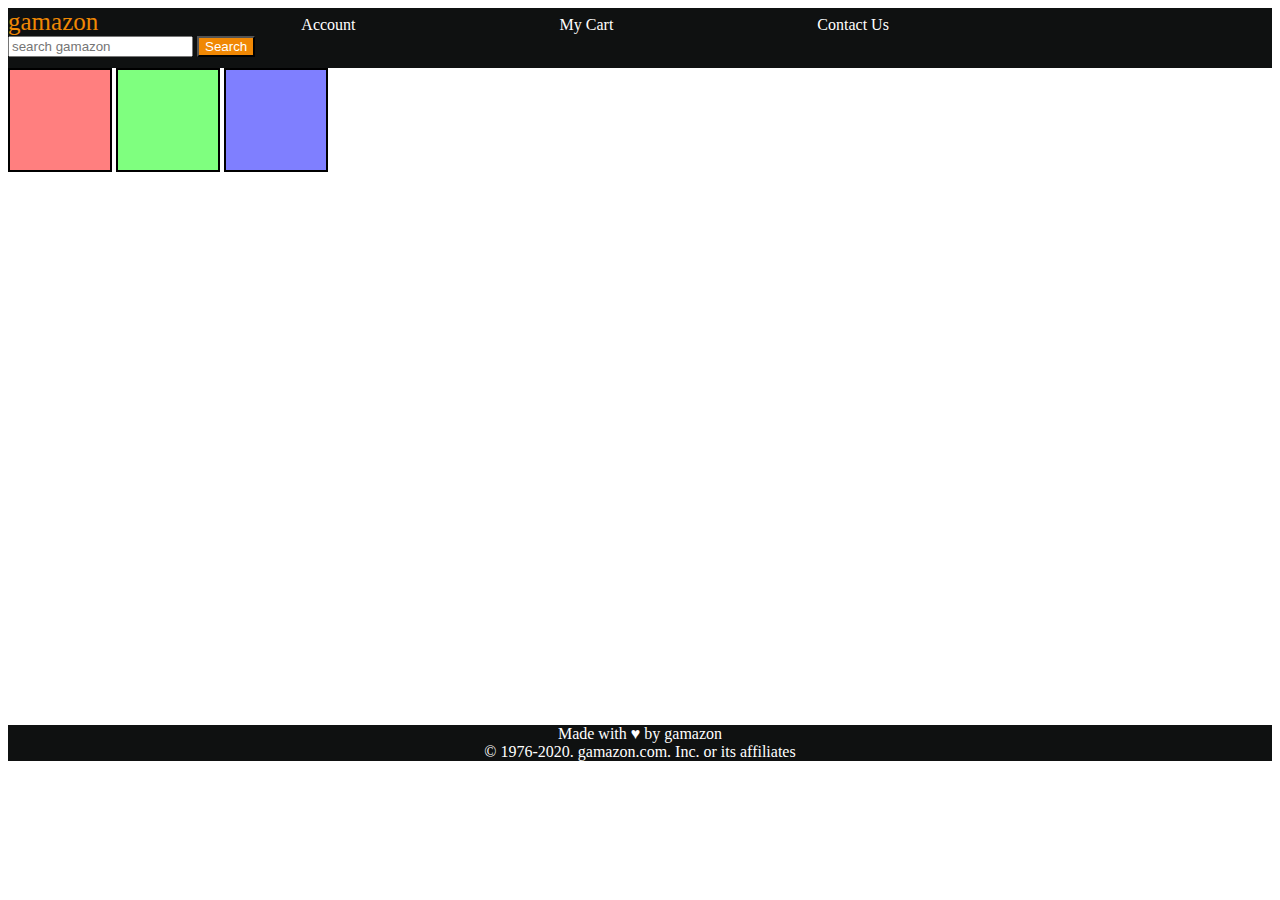
<file: index.html>
<!DOCTYPE html>
<html lang="en">
<head>
    <meta charset="UTF-8">
    <meta http-equiv="X-UA-Compatible" content="IE=edge">
    <meta name="viewport" content="width=device-width, initial-scale=1.0">
    <title>Nav</title>
    <link rel="stylesheet" href="./style.css">
</head>
<body class="navBody">
    <header>
        <div class="navbar">
            <a class="logo" href="">gamazon</a>
            <a href="">Account</a>
            <a href="">My Cart</a>
        <a href="">Contact Us</a>
        <input placeholder="search gamazon">
        <button>Search</button>
        </div>
    </header>
    <div id="content">
        <div id="one"></div>
        <div id="two"></div>
        <div id="three"></div>
    </div>
    <footer>
        Made with &hearts; by gamazon
        <br>
        &#169; 1976-2020. gamazon.com. Inc. or its affiliates 
    </footer>
</body>
</html>
</file>
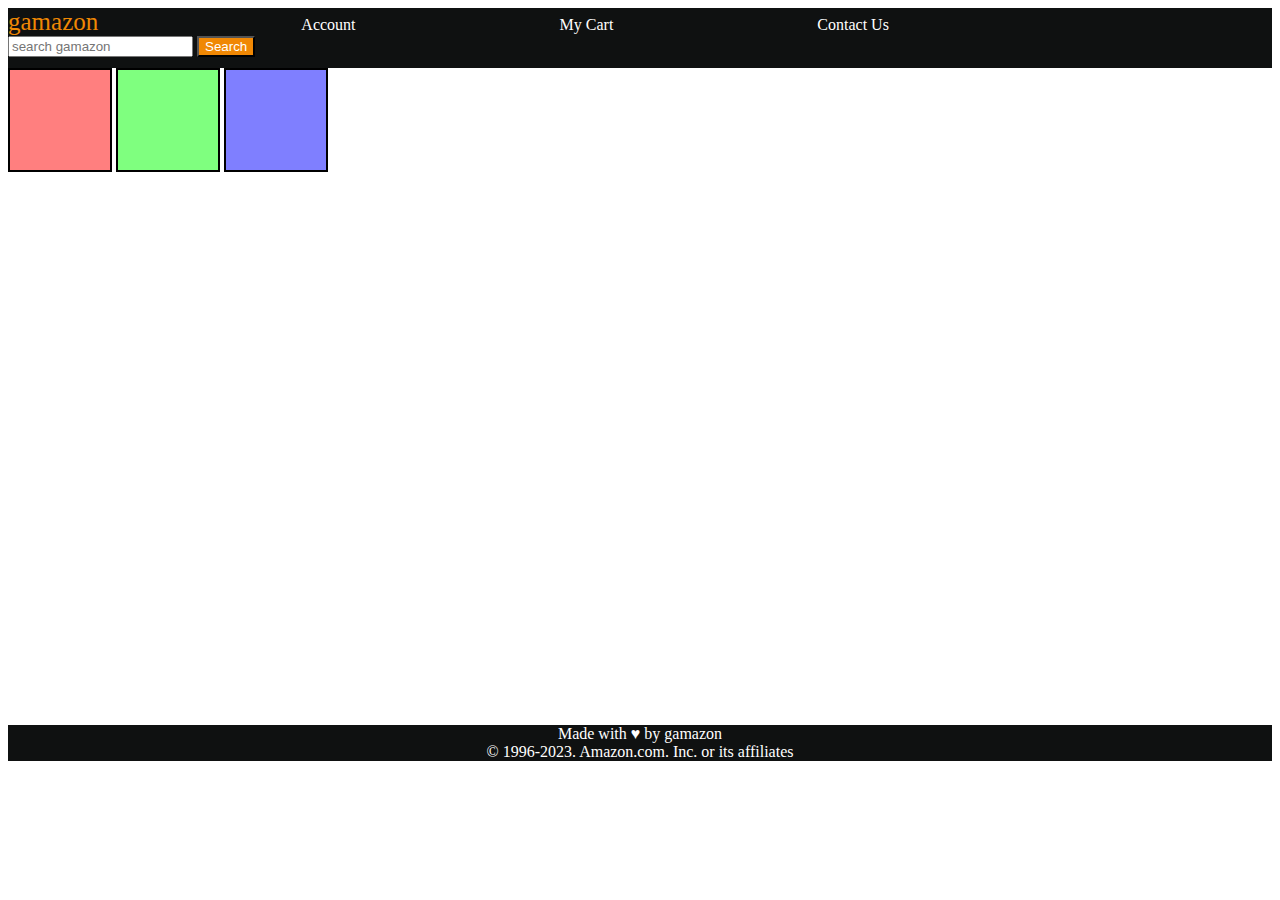
<file: nav.html>
<!DOCTYPE html>
<html lang="en">
<head>
    <meta charset="UTF-8">
    <meta http-equiv="X-UA-Compatible" content="IE=edge">
    <meta name="viewport" content="width=device-width, initial-scale=1.0">
    <title>Nav</title>
    <link rel="stylesheet" href="./style.css">
</head>
<body class="navBody">
    <header>
        <div class="navbar">
            <a class="logo" href="">gamazon</a>
            <a href="">Account</a>
            <a href="">My Cart</a>
        <a href="">Contact Us</a>
        <input placeholder="search gamazon">
        <button>Search</button>
        </div>
    </header>
    <div id="content">
        <div id="one"></div>
        <div id="two"></div>
        <div id="three"></div>
    </div>
    <footer>
        Made with &hearts; by gamazon
        <br>
        &#169; 1996-2023. Amazon.com. Inc. or its affiliates 
    </footer>
</body>
</html>
</file>
<file: style.css>
.navbar {
    height: 60px;
    background-color: #0f1111;
    /* padding-top: 20px; */
}

a {
    color: white;
    text-decoration: none;
    margin-right: 200px;
}

button {
    background-color: #f08804;
    color: white;
}

.logo {
    color: #f08804;
    font-size: 25px;
}

#color {
    color: rgb(255, 0, 0);
}

#one {
    height: 100px;
    width: 100px;
    border: 2px solid black;
    background-color: rgba(255, 0, 0, 0.5);
    display: inline-block;
}

#two {
    height: 100px;
    width: 100px;
    border: 2px solid black;
    background-color: rgba(0, 255, 0, 0.5);
    display: inline-block;
}

#three {
    height: 100px;
    width: 100px;
    border: 2px solid black;
    background-color: rgba(0, 0, 255, 0.5);
    display: inline-block;
}

footer {
    background-color: #0f1111;
    color: white;
    text-align: center;
}

#content {
    height: 657px;
}
</file>
